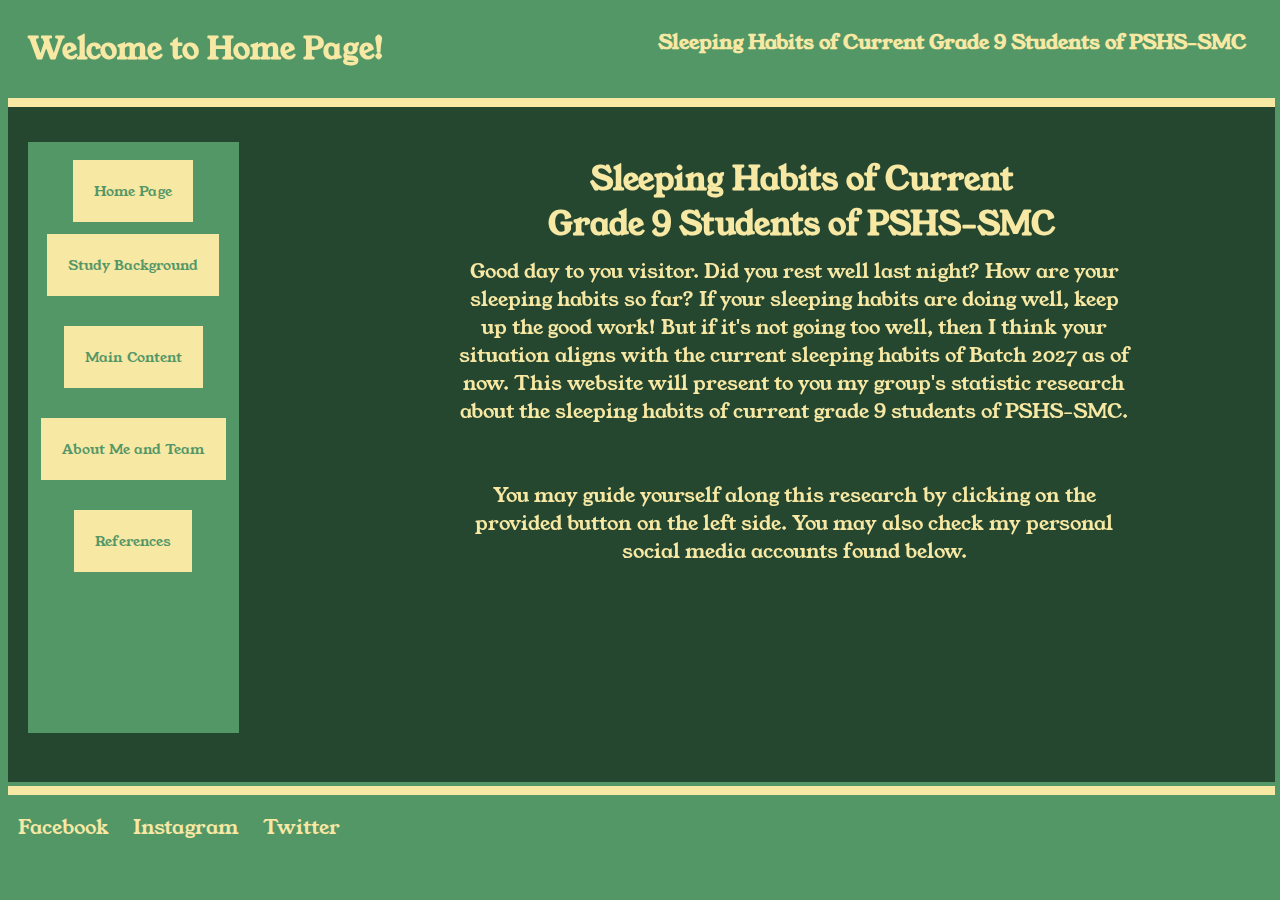
<file: index.html>
<!DOCTYPE html>
<html lang="en">
<head>
    <meta charset="UTF-8">
    <meta name="viewport" content="width=device-width, initial-scale=1.0">
    <title>Home Page</title>
    <link rel="stylesheet" href="style1.css">
    <style>
        @import url('https://fonts.googleapis.com/css2?family=Katibeh&family=Young+Serif&display=swap');
      </style>
</head>


<body>

    <div class="header-bar1">

        <h1>Welcome to Home Page!</h1>
        <h3>Sleeping Habits of Current Grade 9 Students of PSHS-SMC</h3>

    </div>

    </div>

    <div class="content-box">

        <h1>Sleeping Habits of Current <br>
            Grade 9 Students of PSHS-SMC</h1>

            <p>Good day to you visitor. Did you rest well last night? How are your sleeping habits so far?
               If your sleeping habits are doing well, keep up the good work! But if it's not going too well,
               then I think your situation aligns with the current sleeping habits of Batch 2027 as of now.
               This website will present to you my group's statistic research about the sleeping habits of current grade 9
               students of PSHS-SMC. <br><br><br>

               You may guide yourself along this research by clicking on the provided button 
               on the left side. You may also check my personal social media accounts found below.
            </p>


        <div class="navigation-box">
            <div id="content-box">
                <br><br>
                <div id="page-links"><a href="index.html" id="home-page">Home Page</a></div><br><br><br>
                <div id="page-links"><a href="study background.html"id="study-background">Study Background</a></div><br><br><br><br>
                <div id="page-links"><a href="main content.html" id="main-content">Main Content</a></div><br><br><br><br>
                <div id="page-links"><a href="about me and team.html" id="aboutme-and-team">About Me and Team</a></div><br><br><br><br>
                <div id="page-links"><a href="references.html" id="references">References</a></div><br><br><br>
            </div>
        </div>
    </div>

    <div class="footer-bar">

        <div class="socmed-links">
        <br>
        <a href="https://www.facebook.com/tatianamargaret.pandatu">Facebook</a> 
        <a href="https://www.instagram.com/tatee_iskolarmwuah/">Instagram</a>
        <a href="https://twitter.com/iskolar_mwuah">Twitter</a>
    </div>

</body>
</html>
</file>
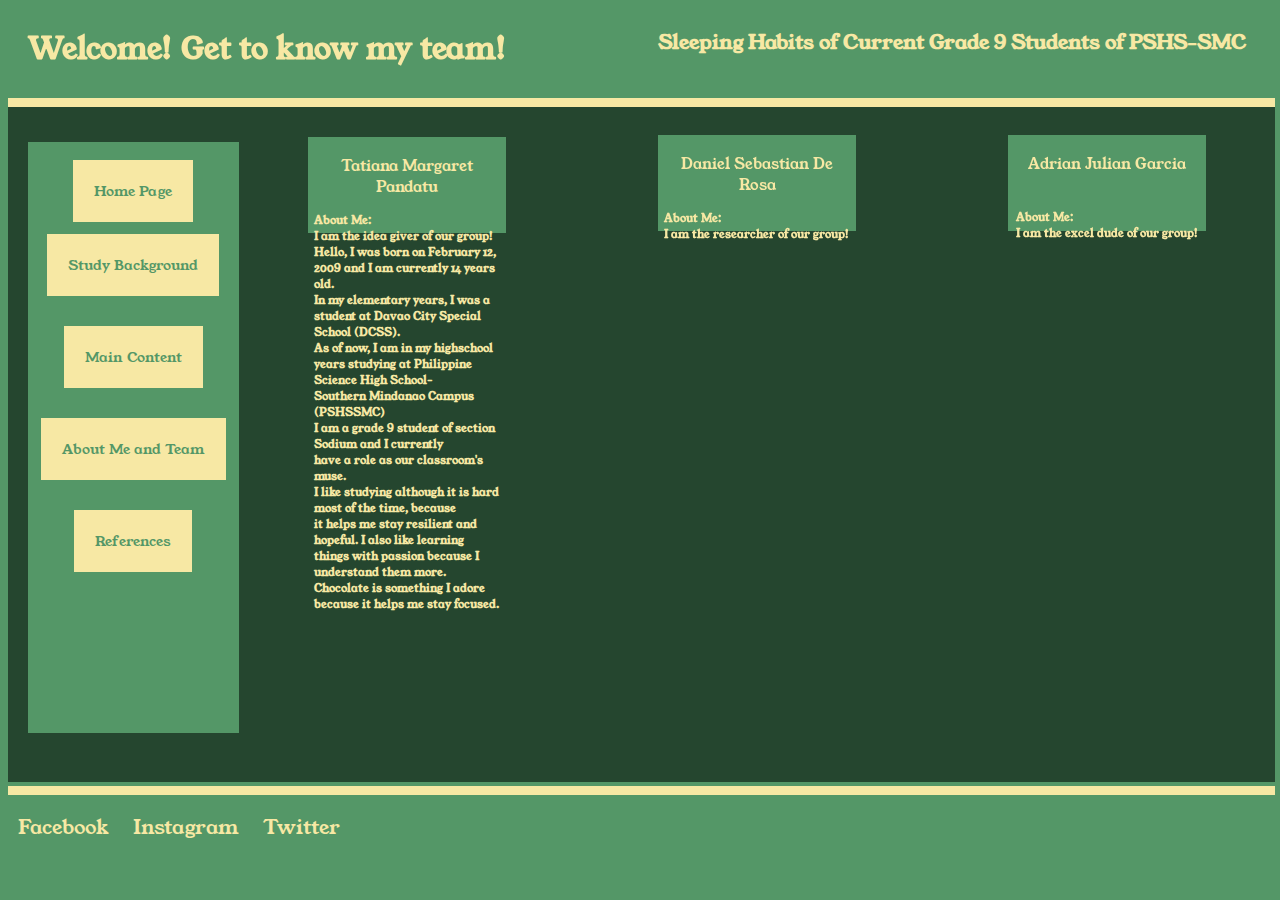
<file: about me and team.html>
<!DOCTYPE html>
<html lang="en">
<head>
    <meta charset="UTF-8">
    <meta name="viewport" content="width=device-width, initial-scale=1.0">
    <title>About Me and Team</title>
    <link rel="stylesheet" href="style4.css">
    <style>
        @import url('https://fonts.googleapis.com/css2?family=Katibeh&family=Young+Serif&display=swap');
      </style>
</head>


<body>

    <div class="header-bar4">

        <h1>Welcome! Get to know my team!</h1>
        <h3>Sleeping Habits of Current Grade 9 Students of PSHS-SMC</h3>

    </div>

    </div>

    <div class="content-box">

        <div class="group-member1">
            <p>Tatiana Margaret Pandatu</p>

            <h3>About Me: <br>
            
            I am the idea giver of our group! <br>

            Hello, I was born on February 12, 2009 and I am currently 14 years old. <br>
            In my elementary years, I was a student at Davao City Special School (DCSS). <br>
            As of now, I am in my highschool years studying at Philippine Science High School- <br>
            Southern Mindanao Campus (PSHSSMC) <br>
        
            I am a grade 9 student of section Sodium and I currently <br> 
            have a role as our classroom's muse. <br>
        
            I like studying although it is hard most of the time, because <br> 
            it helps me stay resilient and hopeful.
            I also like learning things with passion because I understand them more.
            Chocolate is something I adore because it helps me stay focused.</h3>
        </div>
        
        <div class="group-member2">
           <p>Daniel Sebastian De Rosa</p>
           
           <h3>About Me: <br>
        
           I am the researcher of our group!</h3>
        </div>

        <div class="group-member3">
           <p>Adrian Julian Garcia</p>
           
           <h3>About Me: <br>
        
            I am the excel dude of our group!</h3>
        </div>
        
        <div class="navigation-box">
            <div id="content-box">
                <br><br>
                <div id="page-links"><a href="index.html" id="home-page">Home Page</a></div><br><br><br>
                <div id="page-links"><a href="study background.html"id="study-background">Study Background</a></div><br><br><br><br>
                <div id="page-links"><a href="main content.html" id="main-content">Main Content</a></div><br><br><br><br>
                <div id="page-links"><a href="about me and team.html" id="about-me-and-team">About Me and Team</a></div><br><br><br><br>
                <div id="page-links"><a href="references.html" id="references">References</a></div><br><br><br>
            </div>
        </div>
    </div>

    <div class="footer-bar">

        <div class="socmed-links">
        <br>
        <a href="https://www.facebook.com/tatianamargaret.pandatu">Facebook</a> 
        <a href="https://www.instagram.com/tatee_iskolarmwuah/">Instagram</a>
        <a href="https://twitter.com/iskolar_mwuah">Twitter</a>
    </div>

</body>
</html>
</file>
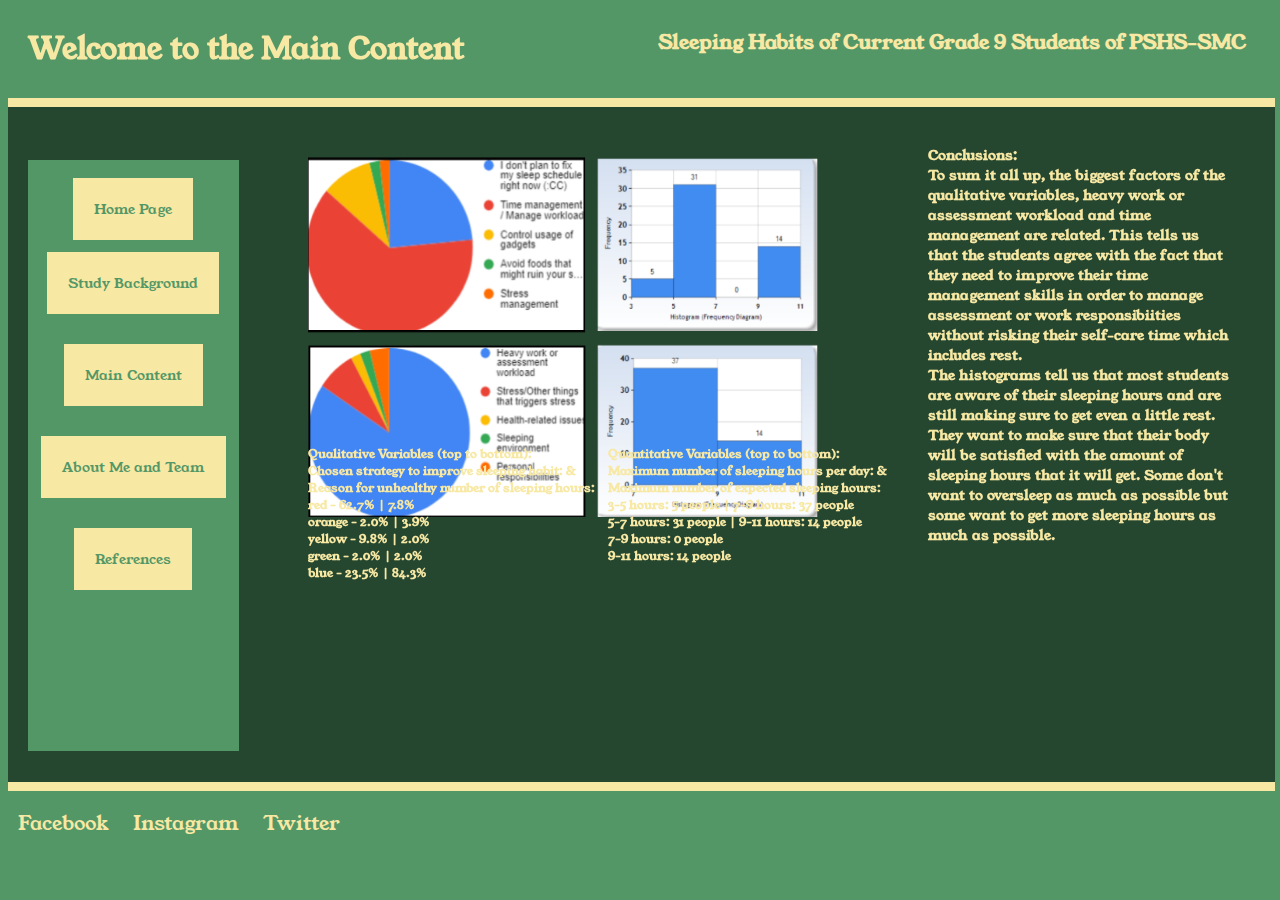
<file: main content.html>
<!DOCTYPE html>
<html lang="en">
<head>
    <meta charset="UTF-8">
    <meta name="viewport" content="width=device-width, initial-scale=1.0">
    <title>Home Page</title>
    <link rel="stylesheet" href="style3.css">
    <style>
        @import url('https://fonts.googleapis.com/css2?family=Katibeh&family=Young+Serif&display=swap');
      </style>
</head>


<body>

    <div class="header-bar3">

        <h1>Welcome to the Main Content</h1>
        <h3>Sleeping Habits of Current Grade 9 Students of PSHS-SMC</h3>

    </div>

    </div>

    <div class="content-box">

        <img src="graphs.png" alt="">
        
        <br>

        <h5>Qualitative Variables (top to bottom): <br>

            Chosen strategy to improve sleeping habit: & <br>
            Reason for unhealthy number of sleeping hours: <br>
            red - 62.7%  |  7.8%<br>
            orange - 2.0%   |  3.9%<br>
            yellow - 9.8%  |  2.0%<br>
            green - 2.0%  |  2.0%<br>
            blue - 23.5%  |  84.3%<br>

        </h5>

        <h6>Quantitative Variables (top to bottom): <br>

            Maximum number of sleeping hours per day: & <br>
            Maximum number of expected sleeping hours: <br>
 
            3-5 hours: 5 people  | 7-9 hours: 37 people<br>
            5-7 hours: 31 people  | 9-11 hours: 14 people <br>
            7-9 hours: 0 people <br>
            9-11 hours: 14 people <br>
        
        </h6>

        <h3> Conclusions: <br>
        
            To sum it all up, the biggest factors of the qualitative variables, 
            heavy work or assessment workload and time management are related. 

            This tells us that the students agree with the fact that they need to
            improve their time management skills in order to manage assessment or work 
            responsibiities without risking their self-care time which includes rest.

            <br>
            
            The histograms tell us that most students are aware of their sleeping hours
            and are still making sure to get even a little rest.

            They want to make sure that their body will be satisfied with the amount of sleeping hours 
            that it will get. Some don't want to oversleep as much as possible but some want to get
            more sleeping hours as much as possible.

        </h3>


        <div class="navigation-box">
            <div id="content-box">
                <br><br>
                <div id="page-links"><a href="index.html" id="home-page">Home Page</a></div><br><br><br>
                <div id="page-links"><a href="study background.html"id="study-background">Study Background</a></div><br><br><br><br>
                <div id="page-links"><a href="main content.html" id="main-content">Main Content</a></div><br><br><br><br>
                <div id="page-links"><a href="about me and team.html" id="about-me-and-team">About Me and Team</a></div><br><br><br><br>
                <div id="page-links"><a href="references.html" id="references">References</a></div><br><br><br>
            </div>
        </div>
    </div>

    <div class="footer-bar">

        <div class="socmed-links">
        <br>
        <a href="https://www.facebook.com/tatianamargaret.pandatu">Facebook</a> 
        <a href="https://www.instagram.com/tatee_iskolarmwuah/">Instagram</a>
        <a href="https://twitter.com/iskolar_mwuah">Twitter</a>
    </div>

</body>
</html>
</file>
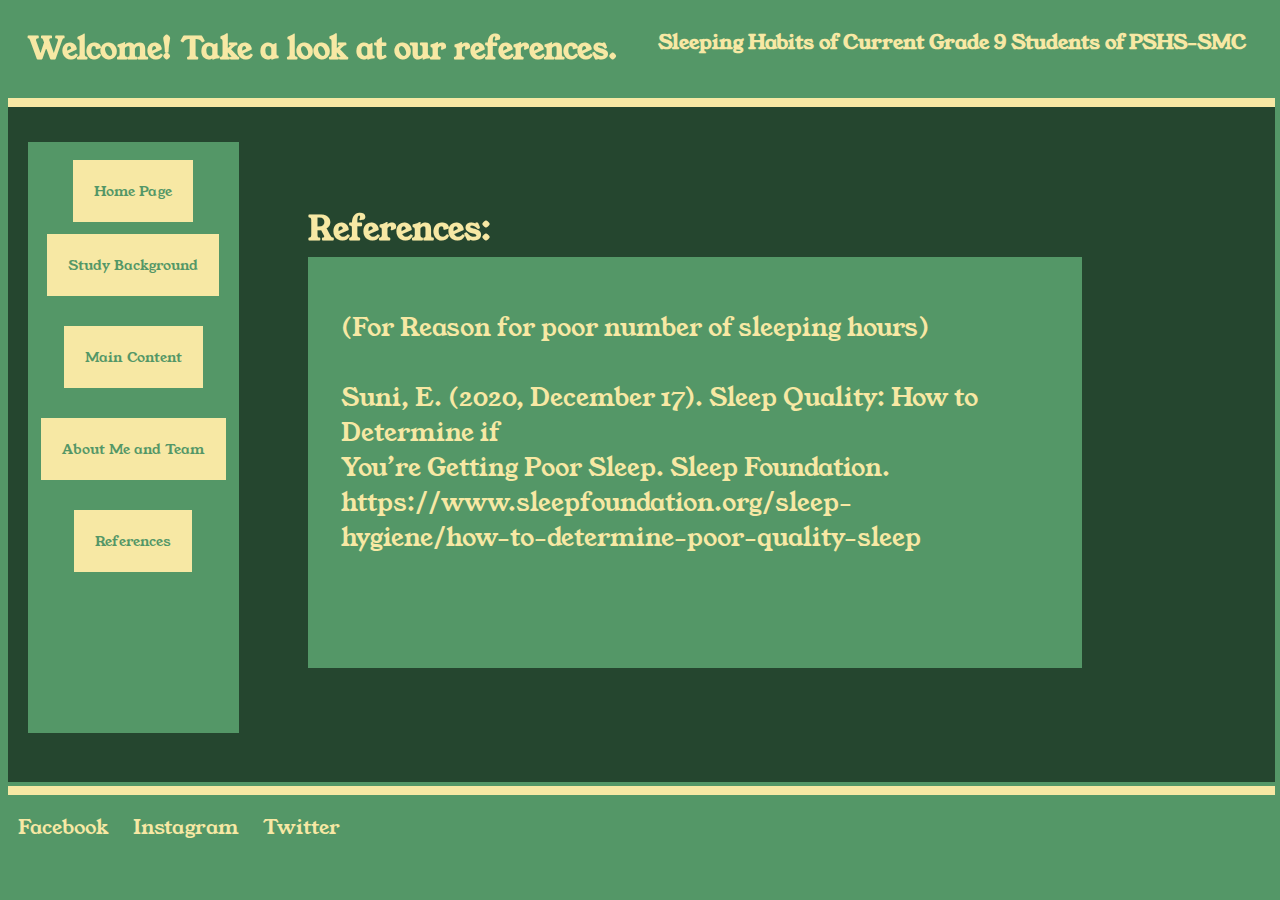
<file: references.html>
<!DOCTYPE html>
<html lang="en">
<head>
    <meta charset="UTF-8">
    <meta name="viewport" content="width=device-width, initial-scale=1.0">
    <title>References</title>
    <link rel="stylesheet" href="style5.css">
    <style>
        @import url('https://fonts.googleapis.com/css2?family=Katibeh&family=Young+Serif&display=swap');
      </style>
</head>
<body>

    <div class="header-bar5">

        <h1>Welcome! Take a look at our references.</h1>
        <h3>Sleeping Habits of Current Grade 9 Students of PSHS-SMC</h3>

    </div>

    </div>

    <div class="content-box">
    
        <h1>References:</h1>
    
    <div class="reference-box">

            <p>(For Reason for poor number of sleeping hours) <br><br>

                Suni, E. (2020, December 17). Sleep Quality: How to Determine if <br>
                You’re Getting Poor Sleep. Sleep Foundation. <br> 
                https://www.sleepfoundation.org/sleep-hygiene/how-to-determine-poor-quality-sleep
            </p>
    </div>

        
            <div class="navigation-box">
            <div id="content-box">
                <br><br>
                <div id="page-links"><a href="index.html" id="home-page">Home Page</a></div><br><br><br>
                <div id="page-links"><a href="study background.html"id="study-background">Study Background</a></div><br><br><br><br>
                <div id="page-links"><a href="main content.html" id="main-content">Main Content</a></div><br><br><br><br>
                <div id="page-links"><a href="about me and team.html" id="about-me-and-team">About Me and Team</a></div><br><br><br><br>
                <div id="page-links"><a href="references.html" id="references">References</a></div><br><br><br>
            </div>
        </div>
    </div>

    <div class="footer-bar">

        <div class="socmed-links">
        <br>
        <a href="https://www.facebook.com/tatianamargaret.pandatu">Facebook</a> 
        <a href="https://www.instagram.com/tatee_iskolarmwuah/">Instagram</a>
        <a href="https://twitter.com/iskolar_mwuah">Twitter</a>
    </div>

</body>
</html>
</file>
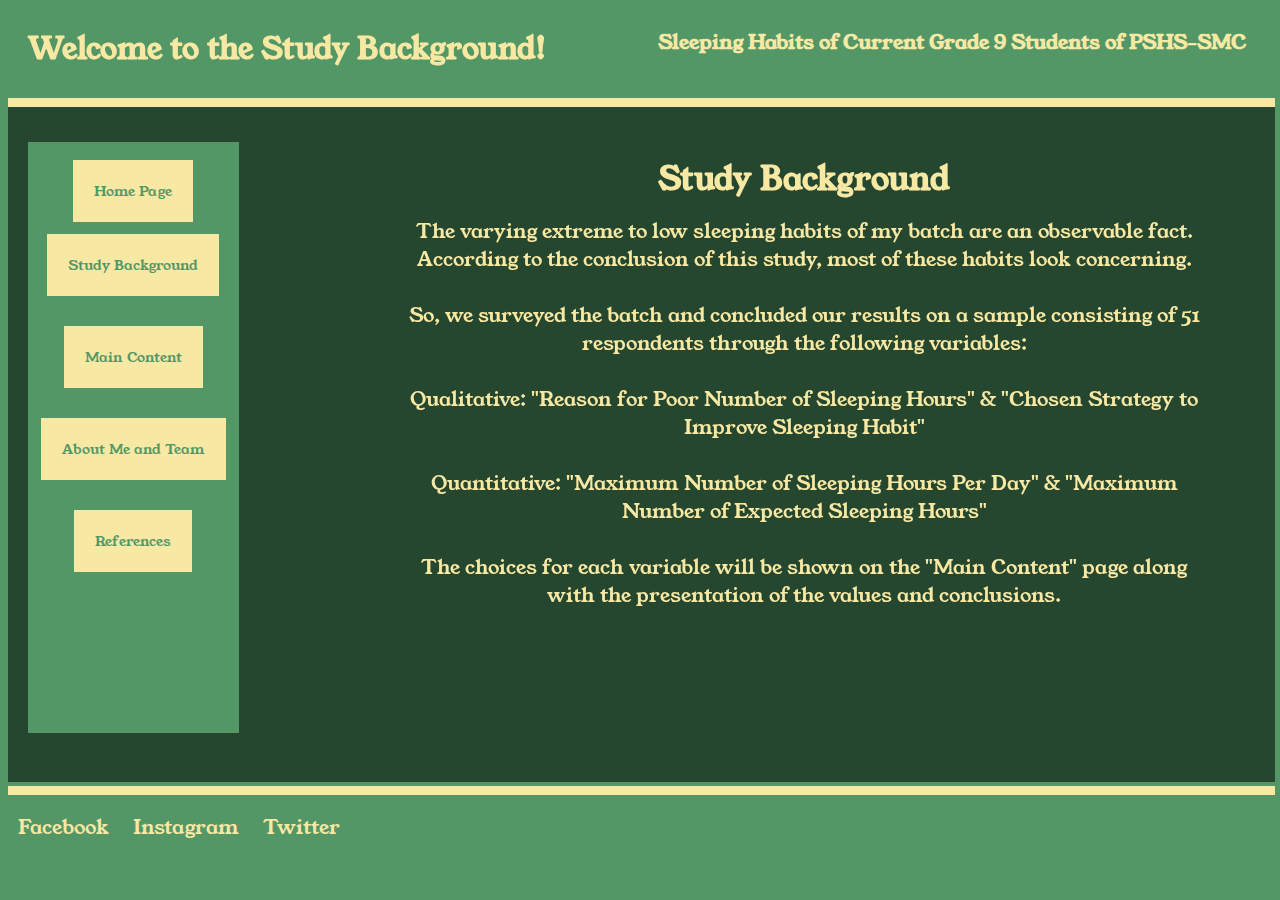
<file: study background.html>
<!DOCTYPE html>
<html lang="en">
<head>
    <meta charset="UTF-8">
    <meta name="viewport" content="width=device-width, initial-scale=1.0">
    <title>Study Background</title>
    <link rel="stylesheet" href="style2.css">
    <style>
        @import url('https://fonts.googleapis.com/css2?family=Katibeh&family=Young+Serif&display=swap');
      </style>
</head>
<body>

    <div class="header-bar2">

        <h1>Welcome to the Study Background!</h1>
        <h3>Sleeping Habits of Current Grade 9 Students of PSHS-SMC</h3>

    </div>

    </div>

    <div class="content-box">

        <h1>Study Background</h1>

            <p>The varying extreme to low sleeping habits of my batch are an observable fact.
                According to the conclusion of this study, most of these habits look concerning.
                <br><br>
                So, we surveyed the batch and concluded our results on a sample consisting of 51 respondents
                through the following variables:
                <br><br>
                Qualitative: "Reason for Poor Number of Sleeping Hours" & "Chosen Strategy to Improve Sleeping Habit" 
                <br><br>
                Quantitative: "Maximum Number of Sleeping Hours Per Day" & "Maximum Number of Expected Sleeping Hours" 
                <br><br>
                
                The choices for each variable will be shown on the "Main Content" page along
                with the presentation of the values and conclusions.
                
                
            </p>


        <div class="navigation-box">
            <div id="content-box">
                <br><br>
                <div id="page-links"><a href="index.html" id="home-page">Home Page</a></div><br><br><br>
                <div id="page-links"><a href="study background.html"id="study-background">Study Background</a></div><br><br><br><br>
                <div id="page-links"><a href="main content.html" id="main-content">Main Content</a></div><br><br><br><br>
                <div id="page-links"><a href="about me and team.html" id="about-me-and-team">About Me and Team</a></div><br><br><br><br>
                <div id="page-links"><a href="references.html" id="references">References</a></div><br><br><br>
            </div>
        </div>
    </div>

    <div class="footer-bar">

        <div class="socmed-links">
        <br>
        <a href="https://www.facebook.com/tatianamargaret.pandatu">Facebook</a> 
        <a href="https://www.instagram.com/tatee_iskolarmwuah/">Instagram</a>
        <a href="https://twitter.com/iskolar_mwuah">Twitter</a>
    </div>

</body>
</html>
</file>
<file: style1.css>
.header-bar1{
    border-bottom: 9px solid #F7E8A4 ;
    background-color: #549767;
    color:#F7E8A4;
    width: 99vw;
    height: 10vh;
    display: inline-block;
    position: relative;
}

.header-bar1 h1{
    font-size: 30px;
    margin-left: 20px;
    display: inline-block;
    position: fixed;
    font-family: 'Katibeh', serif;
    font-family: 'Young Serif', serif;
}

.header-bar1 h3{
    font-size: 20px;
    margin-left: 650px;
    display: inline-block;
    position: relative;
    font-family: 'Katibeh', serif;
    font-family: 'Young Serif', serif;
}

.footer-bar{
    border-top: 9px solid #F7E8A4 ;
    background-color: #549767;
    color:#F7E8A4;
    width: 99vw;
    height: 10vh;
    display: inline-block;
    position: fixed;
}

.footer-bar a{
    text-decoration: none;
    color: #F7E8A4;
    font-family: font-family 'Katibeh', serif;
    font-family: 'Young Serif', serif;
    font-size: 20px;
    margin: 10px;
}

.content-box{
    background-color: #25462F;
    width: 99vw;
    height: 75vh;
    display: inline-block;
    position: relative;
    
}

.content-box h1{
    margin-left: 540px;
    margin-top: 50px;
    color: #F7E8A4;
    display: inline-block;
    position: fixed;
    text-align: center;
    font-family: 'Katibeh', serif;
    font-family: 'Young Serif', serif;
}

.content-box p{
    margin: 150px;
    margin-left: 450px;
    margin-top: 150px;
    color: #F7E8A4;
    display: inline-block;
    position: fixed;
    text-align: center;
    font-size: 20px;
    font-family: 'Katibeh', serif;
    font-family: 'Young Serif', serif;
}

.navigation-box{
    border: 3px solid #549767;
    background: #549767;
    width: 16vw;
    height: 65vh;
    margin-left: 20px;
    margin-top: 35px;
    text-align: center;
    display: inline-block;
    position: fixed;
}

.navigation-box a{
  text-decoration: none;
  color: #549767;
  font-size: 14px;
}

#content-box #page-links a{
    border: 6px solid #F7E8A4;
    background-color: #F7E8A4;
    padding-left: 15px;
    padding-right: 15px;
    padding-top: 15px;
    padding-bottom: 15px;
    font-family: 'Katibeh', serif;
    font-family: 'Young Serif', serif;
}

body{background-color: #549767;}
</file>
<file: style4.css>
.header-bar4{
    border-bottom: 9px solid #F7E8A4 ;
    background-color: #549767;
    color:#F7E8A4;
    width: 99vw;
    height: 10vh;
    display: inline-block;
    position: relative;
}

.header-bar4 h1{
    font-size: 30px;
    margin-left: 20px;
    display: inline-block;
    position: fixed;
    font-family: 'Katibeh', serif;
    font-family: 'Young Serif', serif;
}

.header-bar4 h3{
    font-size: 20px;
    margin-left: 650px;
    display: inline-block;
    position: relative;
    font-family: 'Katibeh', serif;
    font-family: 'Young Serif', serif;
}

.group-member1{
   width: 15vw;
   height: 10vh;
   border: 3px solid #549767;
   background-color: #549767;
   margin-left: 300px;
   margin-top: 30px;
   display: inline-block;
   position: fixed;
   font-family: font-family 'Katibeh', serif;
   font-family: 'Young Serif', serif;
   font-size: 15px;
   text-align: center;
   display: inline-block;
   position: absolute;
   color: #F7E8A4;
}


.group-member1 h3{
    font-size: 11px;
    color: #F7E8A4;
    text-align: left;
    margin: 3px;
}

.group-member2{
   width: 15vw;
   height: 10vh;
   border: 3px solid #549767;
   background-color: #549767;
   margin-left: 650px;
   margin-top: 28px;
   display: inline-block;
   position: fixed;
   font-family: font-family 'Katibeh', serif;
   font-family: 'Young Serif', serif;
   font-size: 15px;
   text-align: center;
   display: inline-block;
   position: fixed;
   color: #F7E8A4;
}

.group-member2 h3{
    font-size: 11px;
    color: #F7E8A4;
    text-align: left;
    margin: 3px;
}

.group-member3{
    width: 15vw;
    height: 10vh;
    border: 3px solid #549767;
    background-color: #549767;
    margin-left: 1000px;
    margin-top: 28px;
    display: inline-block;
    position: fixed;
    font-family: font-family 'Katibeh', serif;
    font-family: 'Young Serif', serif;
    font-size: 15px;
    text-align: center;
    display: inline-block;
    position: fixed;
    color: #F7E8A4;
}

.group-member3 h3{
    margin-top: 20px;
    font-size: 11px;
    color: #F7E8A4;
    text-align: left;
    display: inline-block;
    position: relative;
}

.footer-bar{
    border-top: 9px solid #F7E8A4 ;
    background-color: #549767;
    color:#F7E8A4;
    width: 99vw;
    height: 10vh;
    display: inline-block;
    position: fixed;
}

.footer-bar a{
    text-decoration: none;
    color: #F7E8A4;
    font-family: font-family 'Katibeh', serif;
    font-family: 'Young Serif', serif;
    font-size: 20px;
    margin: 10px;
}

.content-box{
    background-color: #25462F;
    width: 99vw;
    height: 75vh;
    display: inline-block;
    position: relative;
    
}

.content-box img{
    width: 10vw;
    height: 10vh;
}

.navigation-box{
    border: 3px solid #549767;
    background: #549767;
    width: 16vw;
    height: 65vh;
    margin-left: 20px;
    margin-top: 35px;
    text-align: center;
    display: inline-block;
    position: absolute;
}

.navigation-box a{
  text-decoration: none;
  color: #549767;
  font-size: 14px;
}

#content-box #page-links a{
    border: 6px solid #F7E8A4;
    background-color: #F7E8A4;
    padding-left: 15px;
    padding-right: 15px;
    padding-top: 15px;
    padding-bottom: 15px;
    font-family: 'Katibeh', serif;
    font-family: 'Young Serif', serif;
}

body{background-color: #549767;}
</file>
<file: style3.css>
.header-bar3{
    border-bottom: 9px solid #F7E8A4 ;
    background-color: #549767;
    color:#F7E8A4;
    width: 99vw;
    height: 10vh;
    display: inline-block;
    position: relative;
}

.header-bar3 h1{
    font-size: 30px;
    margin-left: 20px;
    display: inline-block;
    position: fixed;
    font-family: 'Katibeh', serif;
    font-family: 'Young Serif', serif;
}

.header-bar3 h3{
    font-size: 20px;
    margin-left: 650px;
    display: inline-block;
    position: relative;
    font-family: 'Katibeh', serif;
    font-family: 'Young Serif', serif;
}

.footer-bar{
    border-top: 9px solid #F7E8A4 ;
    background-color: #549767;
    color:#F7E8A4;
    width: 99vw;
    height: 10vh;
    display: inline-block;
    position: fixed;
}

.footer-bar a{
    text-decoration: none;
    color: #F7E8A4;
    font-family: font-family 'Katibeh', serif;
    font-family: 'Young Serif', serif;
    font-size: 20px;
    margin: 10px;
}

.content-box{
    background-color: #25462F;
    width: 99vw;
    height: 75vh;
    display: inline-block;
    position: relative;
    
}

.content-box h1{
    margin-left: 540px;
    margin-top: 50px;
    color: #F7E8A4;
    display: inline-block;
    position: fixed;
    text-align: center;
    font-family: 'Katibeh', serif;
    font-family: 'Young Serif', serif;
}

.content-box h5{
    margin: 150px;
    margin-left: 300px;
    margin-top: 320px;
    color: #F7E8A4;
    display: inline-block;
    position: fixed;
    text-align: left;
    font-size: 12px;
    font-family: 'Katibeh', serif;
    font-family: 'Young Serif', serif;
}

.content-box h6{
    margin: 150px;
    margin-left: 600px;
    margin-top: 320px;
    color: #F7E8A4;
    display: inline-block;
    position: fixed;
    text-align: left;
    font-size: 12px;
    font-family: 'Katibeh', serif;
    font-family: 'Young Serif', serif;
}

.content-box h3{
    margin: 50px;
    margin-left: 920px;
    margin-top: 20px;
    color: #F7E8A4;
    display: inline-block;
    position: fixed;
    text-align: left;
    font-size: 14px;
    font-family: 'Katibeh', serif;
    font-family: 'Young Serif', serif;
}


.navigation-box{
    border: 3px solid #549767;
    background: #549767;
    width: 16vw;
    height: 65vh;
    margin-left: 20px;
    margin-top: 35px;
    text-align: center;
    display: inline-block;
    position: fixed;
}

.navigation-box a{
  text-decoration: none;
  color: #549767;
  font-size: 14px;
}

#content-box #page-links a{
    border: 6px solid #F7E8A4;
    background-color: #F7E8A4;
    padding-left: 15px;
    padding-right: 15px;
    padding-top: 15px;
    padding-bottom: 15px;
    font-family: 'Katibeh', serif;
    font-family: 'Young Serif', serif;
}

.image-boxesQN img{
    width: 25vw;
    height: 15vh;
    border: 3px solid black;
    margin-left: 250px;
    margin-right: 10px;
    margin-top: 30px;
    float: right;
    position: relative;
}

.image-boxesQL img{
    width: 25vw;
    height: 15vh;
    border: 3px solid black;
    margin-left: 250px;
    margin-right: 10px;
    float: right;
    position: relative;
}

.content-box img{
    width: 40vw;
    height: 40vh;
    margin-left: 300px;
    margin-top: 50px;
    display: inline-block;
    position: fixed;
}

body{background-color: #549767;}
</file>
<file: style5.css>
.header-bar5{
    border-bottom: 9px solid #F7E8A4 ;
    background-color: #549767;
    color:#F7E8A4;
    width: 99vw;
    height: 10vh;
    display: inline-block;
    position: relative;
}

.header-bar5 h1{
    font-size: 30px;
    margin-left: 20px;
    display: inline-block;
    position: fixed;
    font-family: 'Katibeh', serif;
    font-family: 'Young Serif', serif;
}

.header-bar5 h3{
    font-size: 20px;
    margin-left: 650px;
    display: inline-block;
    position: relative;
    font-family: 'Katibeh', serif;
    font-family: 'Young Serif', serif;
}

.footer-bar{
    border-top: 9px solid #F7E8A4 ;
    background-color: #549767;
    color:#F7E8A4;
    width: 99vw;
    height: 10vh;
    display: inline-block;
    position: fixed;
}

.footer-bar a{
    text-decoration: none;
    color: #F7E8A4;
    font-family: 'Katibeh', serif;
    font-family: 'Young Serif', serif;
    font-size: 20px;
    margin: 10px;
}

.content-box{
    background-color: #25462F;
    width: 99vw;
    height: 75vh;
    display: inline-block;
    position: relative;
    
}

.content-box h1{
    margin-left: 300px;
    margin-top: 100px;
    color: #F7E8A4;
    display: inline-block;
    position: fixed;
    text-align: left;
    font-family: 'Katibeh', serif;
    font-family: 'Young Serif', serif;
}

.reference-box p{
    margin: 300px;
    margin-left: 30px;
    margin-top: 50px;
    color: #F7E8A4;
    display: inline-block;
    position: fixed;
    text-align: left;
    font-size: 25px;
    font-family: 'Katibeh', serif;
    font-family: 'Young Serif', serif;
}
 .reference-box{
    border: 3px solid#549767;
    background-color: #549767;
    width: 60vw;
    height: 45vh;
    margin-top: 150px;
    margin-left: 300px;
    display: inline-block;
    position: fixed;
}

.navigation-box{
    border: 3px solid #549767;
    background: #549767;
    width: 16vw;
    height: 65vh;
    margin-left: 20px;
    margin-top: 35px;
    text-align: center;
    display: inline-block;
    position: fixed;
}

.navigation-box a{
  text-decoration: none;
  color: #549767;
  font-size: 14px;
}

#content-box #page-links a{
    border: 6px solid #F7E8A4;
    background-color: #F7E8A4;
    padding-left: 15px;
    padding-right: 15px;
    padding-top: 15px;
    padding-bottom: 15px;
    font-family: 'Katibeh', serif;
    font-family: 'Young Serif', serif;
}

body{background-color: #549767;}
</file>
<file: style2.css>
.header-bar2{
    border-bottom: 9px solid #F7E8A4 ;
    background-color: #549767;
    color:#F7E8A4;
    width: 99vw;
    height: 10vh;
    display: inline-block;
    position: relative;
}

.header-bar2 h1{
    font-size: 30px;
    margin-left: 20px;
    display: inline-block;
    position: fixed;
    font-family: 'Katibeh', serif;
    font-family: 'Young Serif', serif;
}

.header-bar2 h3{
    font-size: 20px;
    margin-left: 650px;
    display: inline-block;
    position: relative;
    font-family: 'Katibeh', serif;
    font-family: 'Young Serif', serif;
}

.footer-bar{
    border-top: 9px solid #F7E8A4 ;
    background-color: #549767;
    color:#F7E8A4;
    width: 99vw;
    height: 10vh;
    display: inline-block;
    position: fixed;
}

.footer-bar a{
    text-decoration: none;
    color: #F7E8A4;
    font-family: 'Katibeh', serif;
    font-family: 'Young Serif', serif;
    font-size: 20px;
    margin: 10px;
}

.content-box{
    background-color: #25462F;
    width: 99vw;
    height: 75vh;
    display: inline-block;
    position: relative;
    
}

.content-box h1{
    margin-left: 650px;
    margin-top: 50px;
    color: #F7E8A4;
    display: inline-block;
    position: fixed;
    text-align: center;
    font-family: 'Katibeh', serif;
    font-family: 'Young Serif', serif;
}

.content-box p{
    margin: 80px;
    margin-left: 400px;
    margin-top: 110px;
    color: #F7E8A4;
    display: inline-block;
    position: fixed;
    text-align: center;
    font-size: 20px;
    font-family: 'Katibeh', serif;
    font-family: 'Young Serif', serif;
}

.navigation-box{
    border: 3px solid #549767;
    background: #549767;
    width: 16vw;
    height: 65vh;
    margin-left: 20px;
    margin-top: 35px;
    text-align: center;
    display: inline-block;
    position: fixed;
}

.navigation-box a{
  text-decoration: none;
  color: #549767;
  font-size: 14px;
}

#content-box #page-links a{
    border: 6px solid #F7E8A4;
    background-color: #F7E8A4;
    padding-left: 15px;
    padding-right: 15px;
    padding-top: 15px;
    padding-bottom: 15px;
    font-family: 'Katibeh', serif;
    font-family: 'Young Serif', serif;
}

body{background-color: #549767;}
</file>
